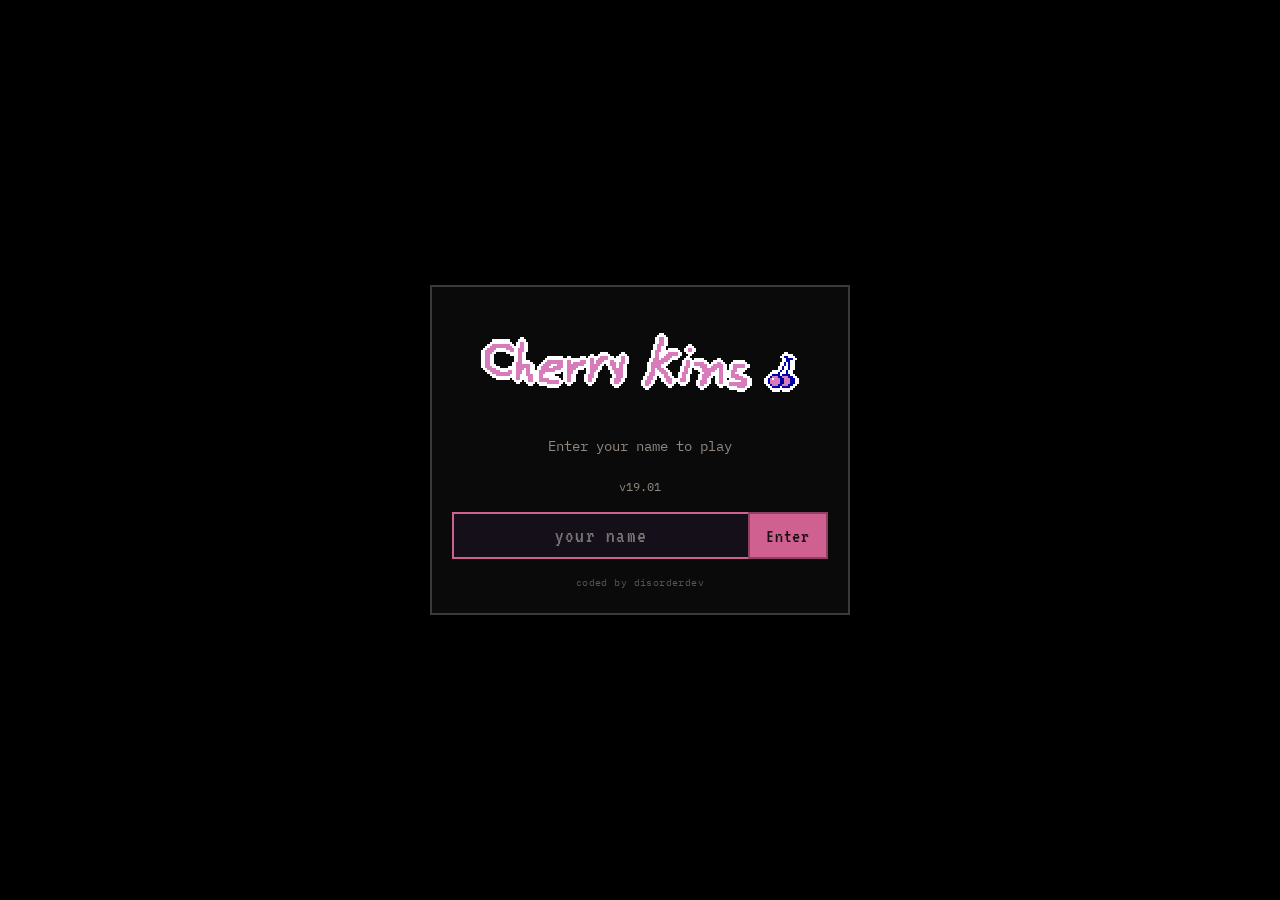
<file: index.html>
<!DOCTYPE html>
<html lang="en">
  <head>
    <meta charset="UTF-8" />
    <meta name="viewport" content="width=device-width, initial-scale=1" />
    <title>Cherry Kins</title>
    <link rel="preconnect" href="https://fonts.googleapis.com" />
    <link rel="preconnect" href="https://fonts.gstatic.com" crossorigin />
    <link
      href="https://fonts.googleapis.com/css2?family=VT323&family=IBM+Plex+Mono:wght@400;600&display=swap"
      rel="stylesheet"
    />
    <link rel="stylesheet" href="css/style.css?v=19.01" />
  </head>
  <body>
    <main class="landing">
      <div class="landing-card">
        <div class="landing-logo">
          <img src="assets/ui/cherrykinslogo.png" alt="Cherry Kins" />
        </div>
        <p class="landing-sub">Enter your name to play</p>
        <p class="hint" style="margin-bottom: 1rem">v19.01</p>

        <form class="access-form" id="access-form" autocomplete="off">
          <input
            id="access-code"
            type="text"
            placeholder="your name"
            maxlength="24"
            spellcheck="false"
            autocapitalize="off"
            autocomplete="off"
            autocorrect="off"
            autofocus
          />
          <button type="submit">Enter</button>
        </form>
        <p class="hint access-error" id="access-error" hidden>Enter a name.</p>
        <p class="credit">coded by disorderdev</p>
      </div>
    </main>

    <script>
      (function () {
        function adminKey(value) {
          try {
            return String(value || "")
              .trim()
              .toLowerCase()
              .normalize("NFD")
              .replace(/[\u0300-\u036f]/g, "")
              .replace(/[^a-z]/g, "");
          } catch (err) {
            return String(value || "")
              .trim()
              .toLowerCase()
              .replace(/[^a-z]/g, "");
          }
        }

        function displayName(value) {
          return String(value || "")
            .trim()
            .replace(/\s+/g, " ")
            .slice(0, 24);
        }

        var form = document.getElementById("access-form");
        var input = document.getElementById("access-code");
        var error = document.getElementById("access-error");

        form.addEventListener("submit", function (e) {
          e.preventDefault();
          var name = displayName(input.value);
          if (!name) {
            error.hidden = false;
            error.textContent = "Enter a name.";
            input.focus();
            return;
          }
          if (adminKey(name) === "hiperboles") {
            sessionStorage.setItem("cherrykins_role", "admin");
            sessionStorage.removeItem("cherrykins_player_name");
            location.href = "admin.html";
            return;
          }
          sessionStorage.setItem("cherrykins_role", "player");
          sessionStorage.setItem("cherrykins_player_name", name);
          location.href = "player.html";
        });

        input.addEventListener("input", function () {
          error.hidden = true;
        });
      })();
    </script>
  </body>
</html>
</file>
<file: css/style.css>
:root {
  --bg-deep: #000000;
  --stage: #2a3048;
  --stage-crowd: #1e2438;
  --bar: #6a4028;
  --bar-edge: #7a5030;
  --station: #2e2e36;
  --station-edge: #1c1c22;
  --panel: #0a0a0a;
  --panel-line: #3a3a3a;
  --pink: #d06090;
  --pink-dim: #904060;
  --cyan: #70a0a8;
  --yellow: #c8a840;
  --green-arrow: #98b040;
  --heart: #c04040;
  --tix: #c8a840;
  --text: #e8e0d8;
  --muted: #908880;
  --shaker: #7860a0;
  --font-display: "VT323", "Courier New", monospace;
  --font-ui: "IBM Plex Mono", "Courier New", monospace;
}

* {
  box-sizing: border-box;
  margin: 0;
  padding: 0;
  border-radius: 0 !important;
}

html,
body {
  height: 100%;
  height: 100dvh;
  background: var(--bg-deep);
  color: var(--text);
  font-family: var(--font-ui);
  overflow: hidden;
}

button {
  font-family: inherit;
  cursor: pointer;
  border: none;
  background: none;
  color: inherit;
}

a {
  color: var(--cyan);
}

/* ——— Landing ——— */
.landing {
  min-height: 100%;
  display: grid;
  place-items: center;
  padding: 2rem;
  background: var(--bg-deep);
}

.landing-card {
  width: min(420px, 100%);
  text-align: center;
  border: 2px solid var(--panel-line);
  padding: 1.5rem 1.25rem;
  background: #0a0a0a;
}

.landing-logo {
  margin-bottom: 0.5rem;
  line-height: 0;
}

.landing-logo img {
  width: min(360px, 92%);
  height: auto;
  image-rendering: pixelated;
  image-rendering: crisp-edges;
}

.landing-sub {
  color: var(--muted);
  margin-bottom: 1.5rem;
  font-size: 0.85rem;
}

.access-form {
  display: flex;
  gap: 0;
}

.access-form input {
  flex: 1;
  padding: 0.7rem 0.8rem;
  background: #140f18;
  border: 2px solid var(--panel-line);
  border-right: none;
  color: var(--text);
  font-family: var(--font-display);
  letter-spacing: 0.06em;
  text-align: center;
  font-size: 1.35rem;
}

.access-form input:focus {
  outline: none;
  border-color: var(--pink);
}

.access-form button {
  padding: 0.7rem 1rem;
  background: var(--pink);
  color: #1a1014;
  font-family: var(--font-display);
  font-size: 1.25rem;
  letter-spacing: 0.04em;
  border: 2px solid var(--pink-dim);
}

.access-form button:hover {
  background: #e078a0;
}

.access-error {
  color: var(--heart) !important;
  margin-top: 0.85rem !important;
}

.join-row {
  display: flex;
  gap: 0;
  margin-top: 1rem;
}

.join-row input {
  flex: 1;
  padding: 0.7rem;
  background: #140f18;
  border: 2px solid var(--panel-line);
  border-right: none;
  color: var(--text);
  font-family: var(--font-display);
  letter-spacing: 0.2em;
  text-transform: uppercase;
  text-align: center;
  font-size: 1.4rem;
}

.join-row button {
  padding: 0.7rem 1rem;
  background: var(--pink);
  color: #1a1014;
  font-family: var(--font-display);
  font-size: 1.25rem;
  border: 2px solid var(--pink-dim);
}

.hint {
  margin-top: 1.25rem;
  color: var(--muted);
  font-size: 0.75rem;
  line-height: 1.4;
}

.credit {
  margin-top: 1rem;
  color: #555;
  font-size: 0.65rem;
  letter-spacing: 0.04em;
}

.player-connected {
  margin-top: 0.35rem;
  color: var(--muted);
  font-size: 0.72rem;
}

.player-connected.online {
  color: var(--cyan);
}

.admin-rail textarea {
  width: 100%;
  resize: vertical;
  min-height: 3.2rem;
  border: 1px solid var(--panel-line);
  background: #050505;
  color: var(--text);
  padding: 0.4rem;
  font-family: var(--font-ui);
  font-size: 0.72rem;
}

/* Player warning overlay */
.warning-modal {
  position: fixed;
  inset: 0;
  z-index: 10000;
  display: grid;
  place-items: start center;
  padding-top: 8vh;
  background: rgba(0, 0, 0, 0.55);
}

.warning-modal[hidden] {
  display: none !important;
}

.warning-card {
  width: min(360px, 92vw);
  border: 2px solid var(--pink-dim);
  background: #0a0a0a;
  padding: 1rem 1.1rem;
  text-align: center;
}

.warning-title {
  font-family: var(--font-display);
  font-size: 1.6rem;
  color: var(--pink);
  margin-bottom: 0.45rem;
}

.warning-body {
  color: var(--text);
  font-size: 0.85rem;
  line-height: 1.4;
  margin-bottom: 0.85rem;
  white-space: pre-wrap;
  word-break: break-word;
}

.warning-card .btn {
  min-width: 5rem;
}

/* ——— Player shell ——— */
body.player-page {
  overflow: auto;
  background: #000;
}

body.player-page.in-game {
  overflow: hidden;
  background: #000;
  display: grid;
  place-items: center;
}

.game-frame {
  display: none;
  width: min(920px, 90vw);
  height: min(640px, 86vh);
  background: #000;
  border: 3px solid #222;
  box-sizing: border-box;
  overflow: hidden;
}

body.player-page.in-game .game-frame {
  display: block;
}

body.player-page.in-game .game-frame #game {
  display: grid !important;
  width: 100%;
  height: 100%;
  min-height: 0;
  height: 100% !important;
  min-height: 100% !important;
}

.game {
  height: 100%;
  display: grid;
  grid-template-rows: auto 1fr;
  grid-template-columns: 88px 1fr;
  grid-template-areas:
    "header header"
    "side stage";
}

body.player-page.in-game #join-gate {
  display: none !important;
}

.game[hidden] {
  display: none !important;
}

.header {
  grid-area: header;
  display: flex;
  align-items: center;
  justify-content: center;
  position: relative;
  height: 64px;
  border-bottom: 2px solid var(--panel-line);
  background: #000;
}

.brand {
  line-height: 0;
}

.brand img {
  height: 52px;
  width: auto;
  image-rendering: pixelated;
  image-rendering: crisp-edges;
  display: block;
}

.clock {
  position: absolute;
  right: 0.75rem;
  top: 50%;
  transform: translateY(-50%);
  border: 2px solid var(--pink-dim);
  background: #000;
  color: var(--text);
  padding: 0.15rem 0.5rem;
  font-family: var(--font-display);
  font-size: 1.25rem;
  letter-spacing: 0.1em;
}

/* Sidebar */
.side {
  grid-area: side;
  background: #000;
  border-right: 2px solid var(--panel-line);
  display: flex;
  flex-direction: column;
  gap: 0.55rem;
  padding: 0.55rem;
}

.guest-name {
  display: none;
}

.errors-panel {
  display: flex;
  flex-direction: column;
  gap: 0.25rem;
  flex: 1;
  min-height: 0;
}

.errors-label {
  font-size: 0.65rem;
  color: var(--muted);
  text-transform: uppercase;
  letter-spacing: 0.08em;
}

.errors-box {
  flex: 1;
  min-height: 4.5rem;
  border: 1px solid var(--panel-line);
  background: #050505;
  padding: 0.35rem;
  font-size: 0.58rem;
  color: #c06060;
  line-height: 1.35;
  overflow: auto;
  font-family: var(--font-ui);
}

.side .hearts {
  margin-top: auto;
}

.mugshot-wrap {
  display: flex;
  flex-direction: column;
  gap: 0.25rem;
}

.mugshot {
  aspect-ratio: 1;
  background: #140f18;
  border: 2px solid var(--panel-line);
  display: grid;
  place-items: center;
  overflow: hidden;
}

.mugshot img,
.mugshot .placeholder {
  width: 100%;
  height: 100%;
  object-fit: cover;
}

.mugshot .placeholder {
  display: block;
  background: #3a3040;
}

.mug-name {
  font-size: 0.7rem;
  text-align: center;
  color: var(--text);
  min-height: 1em;
  line-height: 1.2;
}

.hearts {
  display: flex;
  justify-content: center;
  gap: 0.3rem;
}

.heart {
  width: 14px;
  height: 14px;
  background: #402828;
  border: 1px solid #602828;
}

.heart.on {
  background: var(--heart);
  border-color: #902828;
}

.tix-wrap {
  margin-top: auto;
  display: flex;
  flex-direction: column;
  align-items: center;
  gap: 0.2rem;
}

.tix-label {
  color: var(--tix);
  font-family: var(--font-display);
  font-size: 1.1rem;
  letter-spacing: 0.06em;
  line-height: 1;
  text-align: center;
  width: 100%;
}

.tix-box {
  border: 2px solid var(--tix);
  background: #140f18;
  /* Later: background-image: url(../assets/ui/money.png); */
  background-size: cover;
  background-position: center;
  min-height: 48px;
  width: 100%;
  display: grid;
  place-items: center;
  padding: 0.35rem;
  text-align: center;
  position: relative;
  overflow: visible;
}

.tix-box .value {
  font-family: var(--font-display);
  font-size: 1.6rem;
  color: var(--text);
  line-height: 1;
  position: relative;
  z-index: 1;
  text-align: center;
  width: 100%;
}

.tix-float {
  position: absolute;
  left: 100%;
  margin-left: 4px;
  bottom: 0.35rem;
  font-family: var(--font-display);
  font-size: 1.35rem;
  color: #e8d060;
  text-shadow: 1px 1px 0 #000;
  pointer-events: none;
  white-space: nowrap;
  z-index: 3;
  image-rendering: pixelated;
}

.tix-float.pop {
  animation: tix-float-up 0.65s steps(6) forwards;
}

@keyframes tix-float-up {
  0% {
    opacity: 1;
    transform: translateY(0);
  }
  70% {
    opacity: 1;
    transform: translateY(-22px);
  }
  100% {
    opacity: 0;
    transform: translateY(-32px);
  }
}

.money-add-row input {
  flex: 1;
  min-width: 0;
  background: #140f18;
  border: 2px solid var(--panel-line);
  color: var(--text);
  padding: 0.45rem 0.55rem;
  font-family: inherit;
  text-align: center;
}

.money-adder {
  display: none;
}

/* Stage — pixel scene 214×202; all layers identical size, stacked 1:1 */
.stage-wrap {
  grid-area: stage;
  position: relative;
  overflow: hidden;
  background: #0c0a10;
  display: flex;
  align-items: center;
  justify-content: center;
  min-height: 0;
  container-type: size;
}

.stage {
  position: relative;
  overflow: hidden;
  flex-shrink: 0;
  width: min(100cqw, calc(100cqh * 214 / 202));
  height: min(100cqh, calc(100cqw * 202 / 214));
  aspect-ratio: 214 / 202;
  background: transparent;
}

.scene {
  position: absolute;
  inset: 0;
  overflow: hidden;
}

.scene-layer {
  position: absolute;
  inset: 0;
  width: 100%;
  height: 100%;
  margin: 0;
  object-fit: fill;
  image-rendering: pixelated;
  image-rendering: crisp-edges;
  pointer-events: none;
  user-select: none;
}

.layer-rootbg {
  z-index: 1;
}
.layer-floor {
  z-index: 2;
}
.layer-bgtables {
  z-index: 3;
}
.layer-spotlights {
  z-index: 4;
}
.layer-light {
  z-index: 5;
  opacity: 0.32;
  mix-blend-mode: screen;
}
.light-a {
  z-index: 5;
  animation: light-hue-a 12s linear infinite;
}
.light-b {
  z-index: 6;
  animation: light-hue-b 14s linear infinite;
  animation-delay: -4s;
}

/* Crowd — behind balcony seats */
.bystander-layer {
  position: absolute;
  inset: 0;
  z-index: 7;
  overflow: hidden;
  pointer-events: none;
}

.bystander {
  position: absolute;
  inset: 0;
  width: 100%;
  height: 100%;
  object-fit: fill;
  image-rendering: pixelated;
  image-rendering: crisp-edges;
  will-change: transform;
  transform-origin: center center;
}

.bystander-tiny {
  /* size handled in JS scale */
}

.layer-balconyseats {
  z-index: 8;
}
.layer-undertable {
  z-index: 10;
}
.layer-table {
  z-index: 11;
}

@keyframes light-hue-a {
  0% {
    filter: hue-rotate(0deg) brightness(1.05);
    opacity: 0.28;
  }
  50% {
    filter: hue-rotate(180deg) brightness(1.15);
    opacity: 0.38;
  }
  100% {
    filter: hue-rotate(360deg) brightness(1.05);
    opacity: 0.28;
  }
}

@keyframes light-hue-b {
  0% {
    filter: hue-rotate(0deg) brightness(1.05);
    opacity: 0.26;
  }
  50% {
    filter: hue-rotate(-180deg) brightness(1.12);
    opacity: 0.36;
  }
  100% {
    filter: hue-rotate(-360deg) brightness(1.05);
    opacity: 0.26;
  }
}

.character {
  position: absolute;
  left: 0;
  top: 0;
  width: 100%;
  height: 100%;
  transform: translateX(110%);
  transition: transform 0.85s ease-in-out;
  z-index: 9;
  pointer-events: none;
}

.character.in {
  transform: translateX(0);
}

.character .body {
  position: absolute;
  inset: 0;
  transform-origin: bottom center;
}

.character .body img {
  position: absolute;
  left: 0;
  width: 100%;
  height: auto;
  image-rendering: pixelated;
  image-rendering: crisp-edges;
  display: block;
}

/* Chip — leave as-is (perfect) */
.character.fit-counter .body img {
  left: 0;
  width: 100%;
  bottom: 46%;
}

/* Stampni — same scale as Chip, nudged up a little */
.character.fit-counter-up .body img {
  left: 0;
  width: 100%;
  bottom: 51%;
}

/*
 * Tall patrons — larger than before, kept high.
 * Table top ≈ 53.5% from stage bottom; bottom: 51% tucks just under it.
 */
.character.fit-tall .body img {
  left: 25%;
  width: 50%;
  bottom: 51%;
}

.placeholder-char.missing-expr {
  position: absolute;
  left: 30%;
  bottom: 40%;
  width: 40%;
  height: 40%;
  border: none;
  background: transparent !important;
  opacity: 0.15;
}

/* ——— Craft bay (undertable) ——— */
.craft-bay {
  position: absolute;
  left: 0;
  right: 0;
  bottom: 0;
  height: 38%;
  z-index: 12;
  pointer-events: none;
}

.craft-prop {
  position: absolute;
  z-index: 13;
  pointer-events: auto;
  background: none;
  border: none;
  padding: 0;
  cursor: pointer;
  image-rendering: pixelated;
}

.craft-prop img {
  width: 100%;
  height: 100%;
  image-rendering: pixelated;
  image-rendering: crisp-edges;
  display: block;
}

/* Opposite ends of the bar top (above undertable) */
.craft-bell {
  left: 6%;
  bottom: 42%;
  width: 9%;
}

.craft-menu {
  right: 5%;
  bottom: 40%;
  width: 13%;
}

.craft-bell.ring {
  animation: bell-ring 0.45s steps(4);
}

@keyframes bell-ring {
  0%,
  100% {
    transform: rotate(0deg);
  }
  25% {
    transform: rotate(-18deg);
  }
  75% {
    transform: rotate(18deg);
  }
}

/* Ice sits low in the snowflake bin */
.craft-ice {
  position: absolute;
  left: 18%;
  bottom: 28%;
  width: 9%;
  height: auto;
  pointer-events: auto;
  cursor: grab;
  touch-action: none;
  image-rendering: pixelated;
  image-rendering: crisp-edges;
  z-index: 14;
}

/* Shaker centered on the undertable shelf */
.craft-shaker-wrap {
  position: absolute;
  left: 45%;
  bottom: 22%;
  width: 9%;
  pointer-events: auto;
  z-index: 14;
  display: flex;
  flex-direction: column;
  align-items: center;
  justify-content: flex-end;
}

.craft-shaker {
  width: 100%;
  height: auto;
  display: block;
  cursor: grab;
  touch-action: none;
  image-rendering: pixelated;
  image-rendering: crisp-edges;
}

.craft-shaker.holding {
  cursor: grabbing;
  filter: brightness(1.15);
  z-index: 16;
  position: relative;
}

.craft-shaker.pulse {
  filter: brightness(1.35);
}

.craft-drink {
  width: 72%;
  max-width: 22px;
  height: auto;
  margin: 0 auto;
  display: block;
  image-rendering: pixelated;
  image-rendering: crisp-edges;
  cursor: grab;
  touch-action: none;
  pointer-events: auto;
  animation: drink-pop 0.35s steps(4);
  position: relative;
  z-index: 15;
}

.craft-drink.dragging {
  opacity: 0.35;
  cursor: grabbing;
}

.craft-ghost-drink {
  width: 24px;
}

.craft-result {
  display: none;
}

.shaker-tip {
  position: absolute;
  left: 50%;
  bottom: 105%;
  transform: translateX(-50%);
  min-width: 90px;
  padding: 0.25rem 0.4rem;
  background: #000;
  border: 1px solid var(--panel-line);
  font-size: 0.55rem;
  color: var(--text);
  text-align: center;
  opacity: 0;
  pointer-events: none;
  white-space: nowrap;
  z-index: 20;
}

.shaker-tip.show {
  opacity: 1;
}

/* Ingredient bottles — clustered bunch on the right shelf */
.craft-bottles {
  position: absolute;
  left: 64%;
  right: 2%;
  bottom: 6%;
  height: 48%;
  pointer-events: none;
  z-index: 14;
}

.craft-bottle {
  position: absolute;
  width: 26%;
  max-width: 26px;
  background: none;
  border: none;
  padding: 0;
  cursor: grab;
  touch-action: none;
  pointer-events: auto;
}

.craft-bottle[data-ing="ade"] {
  left: 6%;
  bottom: 42%;
}
.craft-bottle[data-ing="bron"] {
  left: 38%;
  bottom: 52%;
}
.craft-bottle[data-ing="flan"] {
  left: 68%;
  bottom: 40%;
}
.craft-bottle[data-ing="powd"] {
  left: 18%;
  bottom: 8%;
}
.craft-bottle[data-ing="karmo"] {
  left: 52%;
  bottom: 4%;
}

.craft-bottle img {
  width: 100%;
  height: auto;
  image-rendering: pixelated;
  display: block;
}

@keyframes drink-pop {
  from {
    transform: translateY(8px);
    opacity: 0;
  }
  to {
    transform: translateY(0);
    opacity: 1;
  }
}

.craft-ghost {
  position: fixed;
  width: 28px;
  height: auto;
  pointer-events: none;
  z-index: 9999;
  transform: translate(-50%, -50%);
  image-rendering: pixelated;
  opacity: 0.9;
}

/* Menu pull-up */
.menu-panel {
  position: absolute;
  left: 0;
  right: 0;
  bottom: 0;
  height: 58%;
  z-index: 25;
  transform: translateY(105%);
  transition: transform 0.35s steps(7);
  pointer-events: none;
}

.menu-panel.open {
  transform: translateY(0);
  pointer-events: auto;
}

.menu-panel-bg {
  position: absolute;
  inset: 0;
  width: 100%;
  height: 100%;
  object-fit: fill;
  image-rendering: pixelated;
}

.menu-close {
  position: absolute;
  top: 6%;
  right: 4%;
  z-index: 2;
  border: 1px solid var(--panel-line);
  background: #140f18;
  color: var(--muted);
  font-size: 0.65rem;
  padding: 0.15rem 0.4rem;
  cursor: pointer;
}

.menu-recipe-list {
  position: absolute;
  inset: 14% 6% 8%;
  z-index: 2;
  overflow: auto;
  display: grid;
  grid-template-columns: 1fr 1fr;
  gap: 0.35rem;
}

.menu-recipe {
  background: rgba(10, 8, 14, 0.75);
  border: 1px solid #3a3540;
  padding: 0.35rem;
}

.menu-recipe h3 {
  font-family: var(--font-display);
  font-size: 1.05rem;
  color: var(--pink);
  line-height: 1;
  margin-bottom: 0.15rem;
}

.menu-tag {
  font-size: 0.55rem;
  color: var(--muted);
  margin-bottom: 0.25rem;
}

.menu-ing {
  font-size: 0.62rem;
  font-family: var(--font-ui);
  line-height: 1.25;
}

.expr-grid button.dim {
  opacity: 0.45;
}


.character .body .placeholder-char {
  width: 70%;
  height: 92%;
  border: 2px solid #a090a0;
  display: flex;
  flex-direction: column;
  align-items: center;
  justify-content: flex-end;
  padding-bottom: 1rem;
  gap: 0.35rem;
}

.character .expr-label {
  font-size: 0.7rem;
  background: #140f18;
  padding: 0.15rem 0.4rem;
  border: 1px solid var(--panel-line);
}

/* Expression change animations */
.character .body.anim-jump {
  animation: expr-jump 0.32s ease-out;
}

.character .body.anim-tremble {
  animation: expr-tremble 0.42s ease-out;
}

@keyframes expr-jump {
  0% {
    transform: translateY(0);
  }
  35% {
    transform: translateY(-16px);
  }
  100% {
    transform: translateY(0);
  }
}

@keyframes expr-tremble {
  0% {
    transform: translate(0, 0);
  }
  12% {
    transform: translateY(-12px);
  }
  28% {
    transform: translate(-7px, -8px);
  }
  42% {
    transform: translate(7px, -4px);
  }
  56% {
    transform: translate(-6px, 0);
  }
  70% {
    transform: translate(5px, 0);
  }
  84% {
    transform: translate(-3px, 0);
  }
  100% {
    transform: translate(0, 0);
  }
}

.bar {
  position: absolute;
  left: 0;
  right: 0;
  bottom: 0;
  height: 20%;
  min-height: 36px;
  background: transparent;
  border: none;
  display: flex;
  align-items: center;
  padding-left: 8%;
  z-index: 12;
  pointer-events: none;
}

.bar .menu-arrow,
.bar .tablet {
  pointer-events: auto;
}

.tablet {
  width: 52px;
  height: 32px;
  background: #101018;
  border: 2px solid #404050;
  position: relative;
  opacity: 0.92;
}

.tablet::after {
  content: "";
  position: absolute;
  inset: 4px;
  background: #1c2030;
  border: 1px solid #303848;
}

.menu-arrow {
  position: absolute;
  left: 1.4rem;
  top: -26px;
  width: 34px;
  height: 26px;
  color: var(--green-arrow);
  animation: bounce 1.1s steps(2) infinite;
  z-index: 2;
}

.menu-arrow svg {
  width: 100%;
  height: 100%;
}

.menu-arrow:hover,
.menu-arrow:focus-visible {
  color: #c0d060;
  outline: none;
}

@keyframes bounce {
  0%,
  100% {
    transform: translateY(0);
  }
  50% {
    transform: translateY(4px);
  }
}

/* Prep station */
.prep {
  grid-area: prep;
  height: 190px;
  background: var(--station);
  border-top: 2px solid var(--station-edge);
  display: grid;
  grid-template-columns: 130px 1fr 180px;
  gap: 0.75rem;
  padding: 0.7rem 0.85rem;
  position: relative;
  overflow: hidden;
}

.ice-bin {
  background: #24242c;
  border: 2px solid #484850;
  display: flex;
  flex-direction: column;
  padding: 0.4rem;
  gap: 0.4rem;
}

.stripe-can {
  height: 34px;
  background: repeating-linear-gradient(90deg, #a03030 0 8px, #e8e0d8 8px 16px);
  border: 2px solid #707070;
  display: grid;
  place-items: center;
  font-size: 0.65rem;
  color: #111;
  font-weight: 700;
  cursor: pointer;
}

.ice-tray {
  flex: 1;
  background: #18181e;
  border: 2px solid #383848;
  display: grid;
  grid-template-columns: repeat(3, 1fr);
  gap: 3px;
  padding: 5px;
  cursor: pointer;
}

.ice-cube {
  background: #5088b0;
  border: 1px solid #306080;
}

.mixer {
  display: grid;
  place-items: center;
  background: #222228;
  border: 2px dashed #585068;
  position: relative;
}

.shaker {
  width: 84px;
  height: 120px;
  border: 3px solid var(--shaker);
  position: relative;
  background: #2a2434;
}

.shaker::before {
  content: "";
  position: absolute;
  top: -8px;
  left: 18%;
  right: 18%;
  height: 12px;
  border: 3px solid var(--shaker);
  border-bottom: none;
}

.mix-tags {
  position: absolute;
  bottom: 0.35rem;
  left: 0.35rem;
  right: 0.35rem;
  display: flex;
  flex-wrap: wrap;
  gap: 0.2rem;
  justify-content: center;
}

.mix-tags span {
  font-size: 0.6rem;
  background: #140f18;
  border: 1px solid var(--shaker);
  padding: 0.1rem 0.3rem;
  color: #c8b8d8;
}

.cans {
  display: grid;
  grid-template-columns: 1fr 1fr;
  grid-template-rows: 1fr 1fr;
  gap: 0.45rem;
}

.can {
  border: 2px solid #707080;
  display: grid;
  place-items: center;
  font-family: var(--font-display);
  font-size: 1.1rem;
  letter-spacing: 0.04em;
  color: #fff;
  cursor: pointer;
}

.can:hover {
  border-color: #a0a0b0;
}

.can:active {
  transform: translateY(1px);
}

/* Recipe drawer (over stage — drink UI lives undertable later) */
.recipes {
  position: absolute;
  left: 0;
  right: 0;
  bottom: 0;
  height: 45%;
  min-height: 140px;
  background: #1c1c24;
  border-top: 2px solid var(--green-arrow);
  transform: translateY(105%);
  transition: transform 0.28s steps(6);
  z-index: 20;
  display: flex;
  flex-direction: column;
  padding: 0.55rem 0.75rem 0.75rem;
}

.recipes.open {
  transform: translateY(0);
}

.recipes-head {
  display: flex;
  align-items: center;
  justify-content: space-between;
  margin-bottom: 0.45rem;
}

.recipes-head h2 {
  font-family: var(--font-display);
  font-size: 1.3rem;
  color: var(--green-arrow);
  letter-spacing: 0.08em;
}

.recipes-close {
  border: 1px solid var(--panel-line);
  padding: 0.15rem 0.45rem;
  color: var(--muted);
  font-size: 0.75rem;
}

.recipes-close:hover {
  border-color: var(--pink);
  color: var(--pink);
}

.recipe-list {
  display: grid;
  grid-template-columns: repeat(auto-fill, minmax(150px, 1fr));
  gap: 0.4rem;
  overflow: auto;
  flex: 1;
}

.recipe-card {
  border: 1px solid var(--panel-line);
  background: #14141a;
  padding: 0.45rem;
  text-align: left;
}

.recipe-card h3 {
  font-family: var(--font-display);
  font-size: 1.05rem;
  color: var(--pink);
  margin-bottom: 0.2rem;
}

.recipe-card p {
  font-size: 0.65rem;
  color: var(--muted);
  margin-bottom: 0.3rem;
  line-height: 1.3;
}

.recipe-card .steps {
  font-size: 0.65rem;
  color: var(--cyan);
}

/* Admin */
.admin {
  min-height: 100%;
  display: grid;
  grid-template-columns: 300px 1fr;
  background: var(--bg-deep);
}

.admin-rail {
  border-right: 2px solid var(--panel-line);
  background: var(--panel);
  padding: 0.85rem;
  display: flex;
  flex-direction: column;
  gap: 0.85rem;
  overflow: auto;
}

.admin-main {
  padding: 1rem;
  overflow: auto;
  display: flex;
  flex-direction: column;
  gap: 0.65rem;
  min-height: 0;
}

.admin-preview {
  flex: 1;
  min-height: 420px;
  border: 2px solid var(--panel-line);
  background: var(--stage);
  display: flex;
  flex-direction: column;
  overflow: hidden;
}

.preview-stage {
  flex: 1;
  position: relative;
  overflow: hidden;
  background: #0c0a10;
  min-height: 0;
  display: flex;
  align-items: center;
  justify-content: center;
  container-type: size;
}

.preview-stage .stage {
  width: min(100cqw, calc(100cqh * 214 / 202));
  height: min(100cqh, calc(100cqw * 202 / 214));
  aspect-ratio: 214 / 202;
  flex-shrink: 0;
  position: relative;
  overflow: hidden;
}

.preview-bar {
  height: 36px;
  background: #140f18;
  border-top: 2px solid var(--panel-line);
  display: flex;
  align-items: center;
  gap: 0.65rem;
  padding: 0 0.85rem;
  flex-shrink: 0;
}

.preview-label {
  font-size: 0.7rem;
  color: rgba(232, 224, 216, 0.65);
}

.admin-preview .character {
  /* full-stage sprites — same as player */
}

.admin .expr-grid {
  grid-template-columns: 1fr 1fr;
}

.admin h1 {
  font-family: var(--font-display);
  color: var(--cyan);
  font-size: 1.6rem;
  letter-spacing: 0.04em;
  line-height: 1;
}

.admin h2 {
  font-family: var(--font-display);
  font-size: 1.15rem;
  color: var(--pink);
  letter-spacing: 0.04em;
  margin-bottom: 0.4rem;
  line-height: 1;
}

.room-box {
  border: 2px solid var(--cyan);
  padding: 0.65rem;
  text-align: center;
  background: #140f18;
}

.room-box .code {
  font-family: var(--font-display);
  font-size: 2.2rem;
  letter-spacing: 0.2em;
  color: var(--text);
  margin: 0.25rem 0;
  line-height: 1;
}

.room-box .meta {
  font-size: 0.7rem;
  color: var(--muted);
}

.field {
  display: flex;
  flex-direction: column;
  gap: 0.25rem;
  margin-bottom: 0.55rem;
}

.field label {
  font-size: 0.7rem;
  color: var(--muted);
}

.field input,
.field textarea,
.field select {
  background: #140f18;
  border: 2px solid var(--panel-line);
  color: var(--text);
  padding: 0.45rem 0.55rem;
  font-family: inherit;
}

.stat-row {
  display: flex;
  align-items: center;
  gap: 0.35rem;
}

.stat-row input {
  flex: 1;
  min-width: 0;
}

.stat-row .btn {
  flex-shrink: 0;
  min-width: 2rem;
  padding: 0.45rem 0.55rem;
  font-family: var(--font-display);
  font-size: 1.2rem;
  line-height: 1;
}

.money-adder {
  display: grid;
  grid-template-columns: repeat(4, 1fr);
  gap: 0.3rem;
  margin-top: 0.35rem;
}

.money-adder .btn {
  padding: 0.4rem 0.25rem;
  font-size: 0.7rem;
}

.btn {
  padding: 0.45rem 0.7rem;
  border: 2px solid var(--panel-line);
  background: #140f18;
  font-size: 0.75rem;
}

.btn:hover {
  border-color: var(--cyan);
}

.btn.primary {
  background: var(--pink);
  border-color: var(--pink-dim);
  color: #1a1014;
  font-family: var(--font-display);
  font-size: 1.05rem;
}

.btn.active {
  border-color: var(--green-arrow);
  color: var(--green-arrow);
}

.char-pick {
  display: grid;
  gap: 0.35rem;
}

.char-pick button {
  text-align: left;
  padding: 0.5rem;
  border: 2px solid var(--panel-line);
  background: #140f18;
  display: flex;
  align-items: center;
  gap: 0.5rem;
  font-size: 0.8rem;
}

.char-pick button.active {
  border-color: var(--pink);
}

.swatch {
  width: 22px;
  height: 22px;
  border: 1px solid #808090;
  flex-shrink: 0;
}

.expr-grid {
  display: grid;
  grid-template-columns: repeat(auto-fill, minmax(100px, 1fr));
  gap: 0.35rem;
}

.expr-grid button {
  padding: 0.55rem 0.4rem;
  border: 2px solid var(--panel-line);
  background: #140f18;
  font-size: 0.75rem;
}

.expr-grid button.active {
  border-color: var(--yellow);
  color: var(--yellow);
}

.preview-note {
  margin-top: 0.75rem;
  padding: 0.65rem;
  border: 1px dashed var(--panel-line);
  color: var(--muted);
  font-size: 0.75rem;
  line-height: 1.4;
}

@media (max-width: 800px) {
  .game-frame {
    width: min(100vw - 12px, 920px);
    height: min(78vh, 640px);
  }

  .game {
    grid-template-columns: 88px 1fr;
  }

  .admin {
    grid-template-columns: 1fr;
  }
}
</file>
